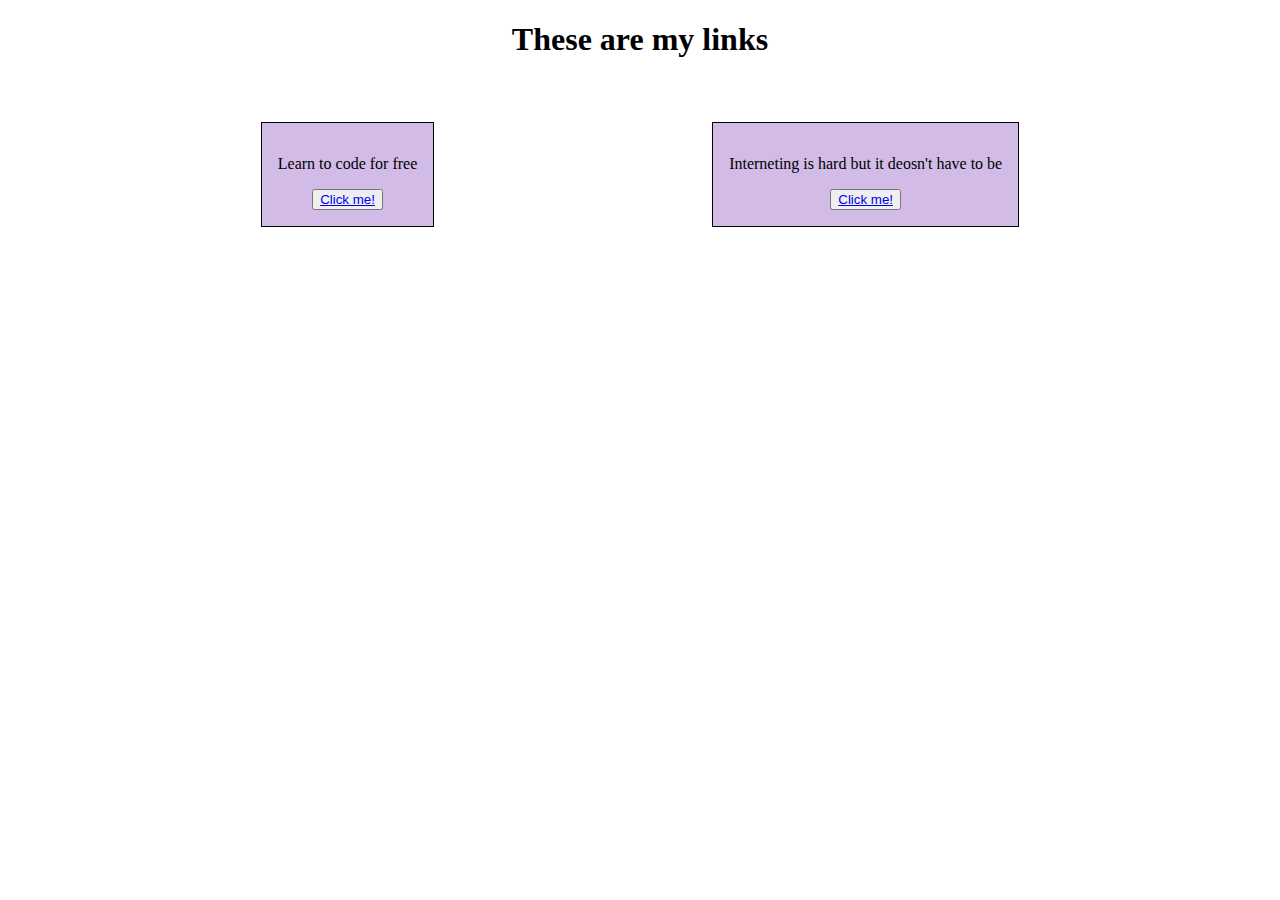
<file: index.html>
<!DOCTYPE html>
<html lang="en">
<head>
    <meta charset="UTF-8">
    <meta http-equiv="X-UA-Compatible" content="IE=edge">
    <meta name="viewport" content="width=device-width, initial-scale=1.0">
    <title>BasciEx</title>
    <link rel="stylesheet" href="css/style.css">
</head>
<body>
    <div class="wrapper">
        <h1>These are my links</h1>
        <div class="section">
            <div class="link1">
                <p>Learn to code for free</p>
                <button><a href="https://www.freecodecamp.org/">Click me!</a></button>
            </div>
            <div class="link2">
                <p>Interneting is hard <span>but it deosn't have to be</span></p>
                <button><a href="https://www.internetingishard.com/">Click me!</a></button>
            </div>
        </div>

        
    </div>

    
</body>
</html>
</file>
<file: css/style.css>
.wrapper {
    box-sizing: border-box;
    width: 60%;
    margin: 0 auto;
    text-align: center;
}


div[class="section"] {
    display: flex;
    flex-flow: row wrap;
    justify-content: space-between;
    
}
h1 {
    text-align: center;
    margin-bottom: 4rem;
}

.link1,
.link2 {
    border:1px solid black;
    padding: 1rem;
    background-color: rgb(210, 187, 231);
    
}

.link1:hover,
.link2:hover {
    background-color: coral;
    transition: background-color 0.5s ease-out;
    -webkit-transition: cobackground-colorlor 0.5s ease-out;
    font-size: 1.5rem;
    transition: fon-size 4s 1s;
    -webkit-transition: fon-size 4s 1s;
}

.link1 button:hover,
.link2 button:hover {
    font-size: 2rem;
    transition: fon-size 4s 1s;
    -webkit-transition: fon-size 4s 1s;
}
</file>
